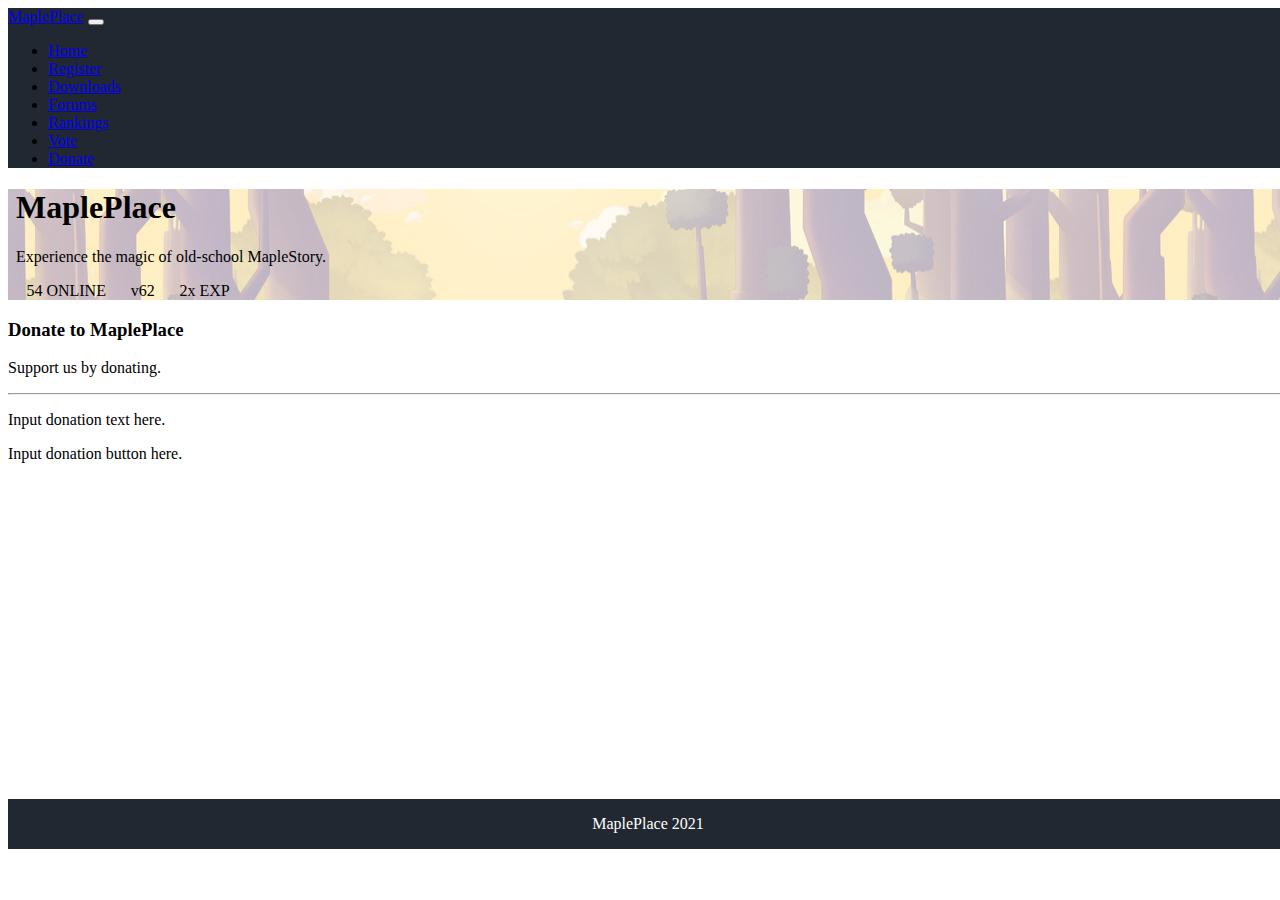
<file: donate.html>
<!DOCTYPE html>
<html lang="en" dir="ltr">

<head>
  <meta charset="utf-8">
  <meta name="viewport" content="width=device-width, initial-scale=1">
  <title>MaplePlace | Donate</title>
  <link rel="stylesheet" href="css/styles.css">
  <link rel="stylesheet" href="https://use.fontawesome.com/releases/v5.15.1/css/all.css" integrity="sha384-vp86vTRFVJgpjF9jiIGPEEqYqlDwgyBgEF109VFjmqGmIY/Y4HV4d3Gp2irVfcrp" crossorigin="anonymous">
  <link rel="stylesheet" href="https://cdn.jsdelivr.net/npm/bootstrap@4.5.3/dist/css/bootstrap.min.css" integrity="sha384-TX8t27EcRE3e/ihU7zmQxVncDAy5uIKz4rEkgIXeMed4M0jlfIDPvg6uqKI2xXr2" crossorigin="anonymous">
</head>

<body>
  <header>
    <div class="navbar navbar-expand-lg navbar-dark">
      <div class="container nav-container">
        <a class="navbar-brand" href="index.html">MaplePlace</a>
        <button class="navbar-toggler" type="button" data-toggle="collapse" data-target="#navbarNav">
          <span class="navbar-toggler-icon"></span>
        </button>
        <div class="collapse navbar-collapse" id="navbarNav">
          <ul class="navbar-nav">
            <li class="nav-item">
              <a class="nav-link" href="index.html">Home</a>
            </li>
            <li class="nav-item">
              <a class="nav-link" href="register.html">Register</a>
            </li>
            <li class="nav-item">
              <a class="nav-link" href="downloads.html">Downloads</a>
            </li>
            <li class="nav-item">
              <a class="nav-link" href="#">Forums</a>
            </li>
            <li class="nav-item">
              <a class="nav-link" href="rankings.html">Rankings</a>
            </li>
            <li class="nav-item">
              <a class="nav-link" href="vote.html">Vote</a>
            </li>
            <li class="nav-item active">
              <a class="nav-link" href="donate.html">Donate</a>
            </li>
          </ul>
        </div>
      </div>
    </div>
  </header>

  <main>
    <div class="main-header">
      <section class="py-5 text-start container">
        <div class="row py-lg-5">
          <div class="col-lg-6 col-md-8">
            <h1 class="f0">MaplePlace</h1>
            <p class=" lead">Experience the magic of old-school MapleStory.</p>
            <p class="mb-4">
              <span class="badge badge-success online-notice">54 ONLINE</span>
              <span class="badge badge-secondary">v62</span>
              <span class="badge badge-secondary">2x EXP</span>
            </p>
          </div>
        </div>
      </section>
    </div>

    <div class="py-5 bg-light">
      <div class="container donate">
        <h3>Donate to MaplePlace</h3>
        <p>Support us by donating.</p>
        <hr>
        <p>Input donation text here.</p>
        <p>Input donation button here.</p>
      </div>
    </div>

  </main>

  <footer>
    <div class="container">
      <p class="footer-text">MaplePlace 2021</p>
    </div>
  </footer>

  <script src="https://code.jquery.com/jquery-3.5.1.slim.min.js" integrity="sha384-DfXdz2htPH0lsSSs5nCTpuj/zy4C+OGpamoFVy38MVBnE+IbbVYUew+OrCXaRkfj" crossorigin="anonymous"></script>
  <script src="https://cdn.jsdelivr.net/npm/bootstrap@5.0.0-beta1/dist/js/bootstrap.bundle.min.js" integrity="sha384-ygbV9kiqUc6oa4msXn9868pTtWMgiQaeYH7/t7LECLbyPA2x65Kgf80OJFdroafW" crossorigin="anonymous"></script>
  <script src="https://cdn.jsdelivr.net/npm/bootstrap@4.5.3/dist/js/bootstrap.bundle.min.js" integrity="sha384-ho+j7jyWK8fNQe+A12Hb8AhRq26LrZ/JpcUGGOn+Y7RsweNrtN/tE3MoK7ZeZDyx" crossorigin="anonymous"></script>



</html>
</file>
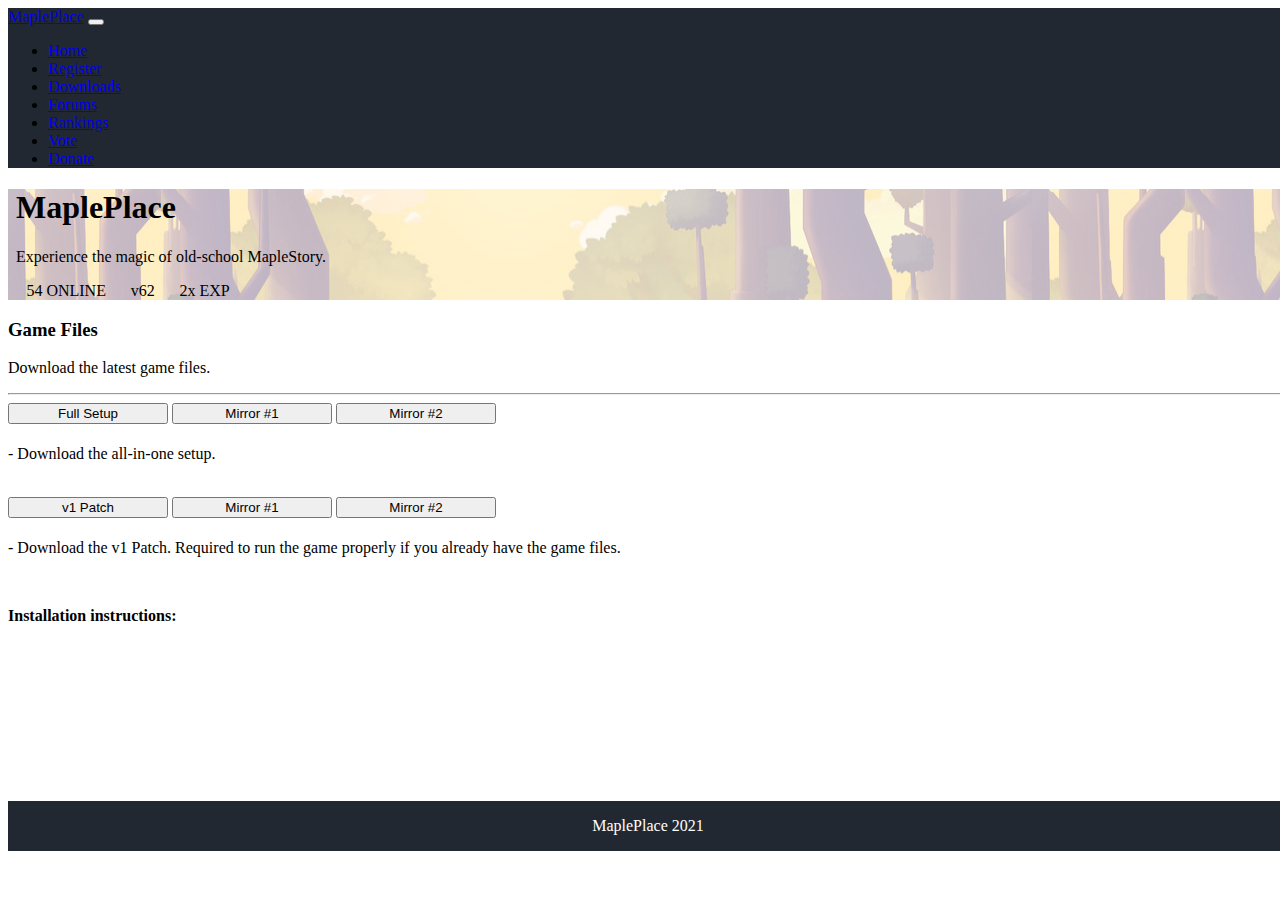
<file: downloads.html>
<!DOCTYPE html>
<html lang="en" dir="ltr">

<head>
  <meta charset="utf-8">
  <meta name="viewport" content="width=device-width, initial-scale=1">
  <title>MaplePlace | Downloads</title>
  <link rel="stylesheet" href="css/styles.css">
  <link rel="stylesheet" href="https://use.fontawesome.com/releases/v5.15.1/css/all.css" integrity="sha384-vp86vTRFVJgpjF9jiIGPEEqYqlDwgyBgEF109VFjmqGmIY/Y4HV4d3Gp2irVfcrp" crossorigin="anonymous">
  <link rel="stylesheet" href="https://cdn.jsdelivr.net/npm/bootstrap@4.5.3/dist/css/bootstrap.min.css" integrity="sha384-TX8t27EcRE3e/ihU7zmQxVncDAy5uIKz4rEkgIXeMed4M0jlfIDPvg6uqKI2xXr2" crossorigin="anonymous">
</head>

<body>
  <header>
    <div class="navbar navbar-expand-lg navbar-dark">
      <div class="container nav-container">
        <a class="navbar-brand" href="index.html">MaplePlace</a>
        <button class="navbar-toggler" type="button" data-toggle="collapse" data-target="#navbarNav">
          <span class="navbar-toggler-icon"></span>
        </button>
        <div class="collapse navbar-collapse" id="navbarNav">
          <ul class="navbar-nav">
            <li class="nav-item">
              <a class="nav-link" href="index.html">Home</a>
            </li>
            <li class="nav-item">
              <a class="nav-link" href="register.html">Register</a>
            </li>
            <li class="nav-item active">
              <a class="nav-link" href="downloads.html">Downloads</a>
            </li>
            <li class="nav-item">
              <a class="nav-link" href="#">Forums</a>
            </li>
            <li class="nav-item">
              <a class="nav-link" href="rankings.html">Rankings</a>
            </li>
            <li class="nav-item">
              <a class="nav-link" href="vote.html">Vote</a>
            </li>
            <li class="nav-item">
              <a class="nav-link" href="donate.html">Donate</a>
            </li>
          </ul>
        </div>
      </div>
    </div>
  </header>

  <main>
    <div class="main-header">
      <section class="py-5 text-start container">
        <div class="row py-lg-5">
          <div class="col-lg-6 col-md-8">
            <h1 class="f0">MaplePlace</h1>
            <p class=" lead">Experience the magic of old-school MapleStory.</p>
            <p class="mb-4">
              <span class="badge badge-success online-notice">54 ONLINE</span>
              <span class="badge badge-secondary">v62</span>
              <span class="badge badge-secondary">2x EXP</span>
            </p>
          </div>
        </div>
      </section>
    </div>

    <div class="py-5 bg-light">
      <div class="container downloads">
        <h3>Game Files</h3>
        <p>Download the latest game files.</p>
        <hr>
        <button type="button" class="btn btn-primary btn-lg download-button"><i class="fas fa-arrow-circle-down"></i> Full Setup</button>
        <button type="button" class="btn btn-outline-primary btn-lg download-button"><i class="fas fa-arrow-circle-down"></i> Mirror #1</button>
        <button type="button" class="btn btn-outline-primary btn-lg download-button"><i class="fas fa-arrow-circle-down"></i> Mirror #2</button>
        <br>
        <p>- Download the all-in-one setup.</p>
        <br>
        <button type="button" class="btn btn-success btn-lg download-button"><i class="fas fa-arrow-circle-down"></i> v1 Patch</button>
        <button type="button" class="btn btn-outline-success btn-lg download-button"><i class="fas fa-arrow-circle-down"></i> Mirror #1</button>
        <button type="button" class="btn btn-outline-success btn-lg download-button"><i class="fas fa-arrow-circle-down"></i> Mirror #2</button>
        <br>
        <p>- Download the v1 Patch. Required to run the game properly if you already have the game files.</p>
        <br>
        <p><strong>Installation instructions:</strong></p>
        <p></p>
      </div>
    </div>

  </main>

  <footer>
    <div class="container">
      <p class="footer-text">MaplePlace 2021</p>
    </div>
  </footer>

  <script src="https://code.jquery.com/jquery-3.5.1.slim.min.js" integrity="sha384-DfXdz2htPH0lsSSs5nCTpuj/zy4C+OGpamoFVy38MVBnE+IbbVYUew+OrCXaRkfj" crossorigin="anonymous"></script>
  <script src="https://cdn.jsdelivr.net/npm/bootstrap@5.0.0-beta1/dist/js/bootstrap.bundle.min.js" integrity="sha384-ygbV9kiqUc6oa4msXn9868pTtWMgiQaeYH7/t7LECLbyPA2x65Kgf80OJFdroafW" crossorigin="anonymous"></script>
  <script src="https://cdn.jsdelivr.net/npm/bootstrap@4.5.3/dist/js/bootstrap.bundle.min.js" integrity="sha384-ho+j7jyWK8fNQe+A12Hb8AhRq26LrZ/JpcUGGOn+Y7RsweNrtN/tE3MoK7ZeZDyx" crossorigin="anonymous"></script>
</body>


</html>
</file>
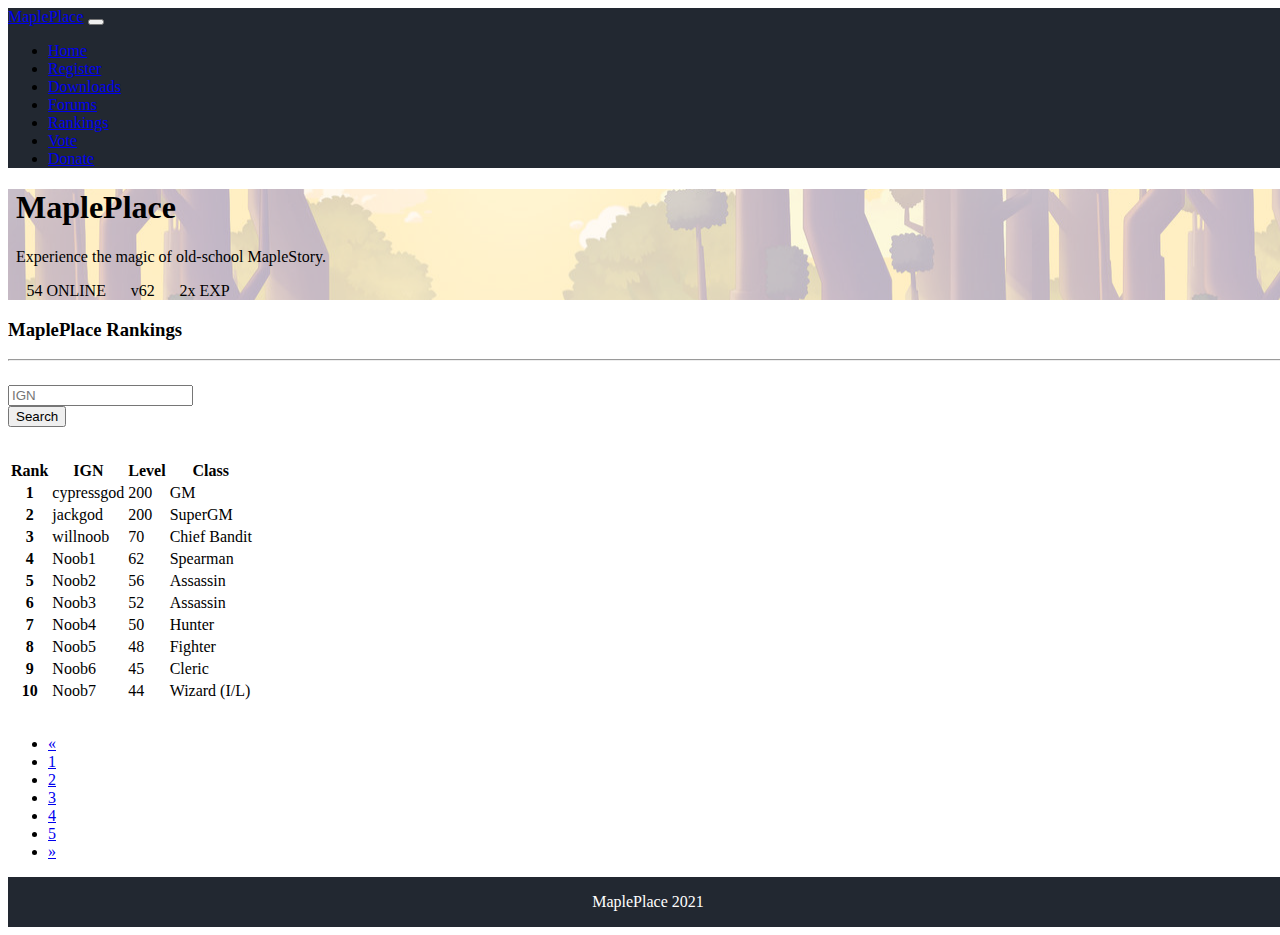
<file: rankings.html>
<!DOCTYPE html>
<html lang="en" dir="ltr">

<head>
  <meta charset="utf-8">
  <meta name="viewport" content="width=device-width, initial-scale=1">
  <title>MaplePlace | Rankings</title>
  <link rel="stylesheet" href="css/styles.css">
  <link rel="stylesheet" href="https://use.fontawesome.com/releases/v5.15.1/css/all.css" integrity="sha384-vp86vTRFVJgpjF9jiIGPEEqYqlDwgyBgEF109VFjmqGmIY/Y4HV4d3Gp2irVfcrp" crossorigin="anonymous">
  <link rel="stylesheet" href="https://cdn.jsdelivr.net/npm/bootstrap@4.5.3/dist/css/bootstrap.min.css" integrity="sha384-TX8t27EcRE3e/ihU7zmQxVncDAy5uIKz4rEkgIXeMed4M0jlfIDPvg6uqKI2xXr2" crossorigin="anonymous">
</head>

<body>
  <header>
    <div class="navbar navbar-expand-lg navbar-dark">
      <div class="container nav-container">
        <a class="navbar-brand" href="index.html">MaplePlace</a>
        <button class="navbar-toggler" type="button" data-toggle="collapse" data-target="#navbarNav">
          <span class="navbar-toggler-icon"></span>
        </button>
        <div class="collapse navbar-collapse" id="navbarNav">
          <ul class="navbar-nav">
            <li class="nav-item">
              <a class="nav-link" href="index.html">Home</a>
            </li>
            <li class="nav-item">
              <a class="nav-link" href="register.html">Register</a>
            </li>
            <li class="nav-item">
              <a class="nav-link" href="downloads.html">Downloads</a>
            </li>
            <li class="nav-item">
              <a class="nav-link" href="#">Forums</a>
            </li>
            <li class="nav-item active">
              <a class="nav-link" href="rankings.html">Rankings</a>
            </li>
            <li class="nav-item">
              <a class="nav-link" href="vote.html">Vote</a>
            </li>
            <li class="nav-item">
              <a class="nav-link" href="donate.html">Donate</a>
            </li>
          </ul>
        </div>
      </div>
    </div>
  </header>

  <main>
    <div class="main-header">
      <section class="py-5 text-start container">
        <div class="row py-lg-5">
          <div class="col-lg-6 col-md-8">
            <h1 class="f0">MaplePlace</h1>
            <p class=" lead">Experience the magic of old-school MapleStory.</p>
            <p class="mb-4">
              <span class="badge badge-success online-notice">54 ONLINE</span>
              <span class="badge badge-secondary">v62</span>
              <span class="badge badge-secondary">2x EXP</span>
            </p>
          </div>
        </div>
      </section>
    </div>

    <div class="py-5 bg-light">
      <div class="container">
        <h3>MaplePlace Rankings</h3>
        <hr>
        <div class="input-group mb-3 rankings-search">
          <input type="text" class="form-control" placeholder="IGN">
          <div class="input-group-append">
            <button class="btn btn-primary" type="button">Search</button>
          </div>
        </div>
        <table class="table rankings">
          <thead>
            <tr>
              <th scope="col">Rank</th>
              <th scope="col">IGN</th>
              <th scope="col">Level</th>
              <th scope="col">Class</th>
            </tr>
          </thead>
          <tbody>
            <tr>
              <th scope="row">1</th>
              <td>cypressgod</td>
              <td>200</td>
              <td>GM</td>
            </tr>
            <tr>
              <th scope="row">2</th>
              <td>jackgod</td>
              <td>200</td>
              <td>SuperGM</td>
            </tr>
            <tr>
              <th scope="row">3</th>
              <td>willnoob</td>
              <td>70</td>
              <td>Chief Bandit</td>
            </tr>
            <tr>
              <th scope="row">4</th>
              <td>Noob1</td>
              <td>62</td>
              <td>Spearman</td>
            </tr>
            <tr>
              <th scope="row">5</th>
              <td>Noob2</td>
              <td>56</td>
              <td>Assassin</td>
            </tr>
            <tr>
              <th scope="row">6</th>
              <td>Noob3</td>
              <td>52</td>
              <td>Assassin</td>
            </tr>
            <tr>
              <th scope="row">7</th>
              <td>Noob4</td>
              <td>50</td>
              <td>Hunter</td>
            </tr>
            <tr>
              <th scope="row">8</th>
              <td>Noob5</td>
              <td>48</td>
              <td>Fighter</td>
            </tr>
            <tr>
              <th scope="row">9</th>
              <td>Noob6</td>
              <td>45</td>
              <td>Cleric</td>
            </tr>
            <tr>
              <th scope="row">10</th>
              <td>Noob7</td>
              <td>44</td>
              <td>Wizard (I/L)</td>
            </tr>
          </tbody>
        </table>
        <nav>
          <ul class="pagination rankings-pages">
            <li class="page-item">
              <a class="page-link" href="#">
                <span>&laquo;</span>
              </a>
            </li>
            <li class="page-item"><a class="page-link" href="#">1</a></li>
            <li class="page-item"><a class="page-link" href="#">2</a></li>
            <li class="page-item"><a class="page-link" href="#">3</a></li>
            <li class="page-item"><a class="page-link" href="#">4</a></li>
            <li class="page-item"><a class="page-link" href="#">5</a></li>
            <li class="page-item">
              <a class="page-link" href="#">
                <span>&raquo;</span>
              </a>
            </li>
          </ul>
        </nav>
      </div>
    </div>

  </main>

  <footer>
    <div class="container">
      <p class="footer-text">MaplePlace 2021</p>
    </div>
  </footer>

  <script src="https://code.jquery.com/jquery-3.5.1.slim.min.js" integrity="sha384-DfXdz2htPH0lsSSs5nCTpuj/zy4C+OGpamoFVy38MVBnE+IbbVYUew+OrCXaRkfj" crossorigin="anonymous"></script>
  <script src="https://cdn.jsdelivr.net/npm/bootstrap@5.0.0-beta1/dist/js/bootstrap.bundle.min.js" integrity="sha384-ygbV9kiqUc6oa4msXn9868pTtWMgiQaeYH7/t7LECLbyPA2x65Kgf80OJFdroafW" crossorigin="anonymous"></script>
  <script src="https://cdn.jsdelivr.net/npm/bootstrap@4.5.3/dist/js/bootstrap.bundle.min.js" integrity="sha384-ho+j7jyWK8fNQe+A12Hb8AhRq26LrZ/JpcUGGOn+Y7RsweNrtN/tE3MoK7ZeZDyx" crossorigin="anonymous"></script>
</body>


</html>
</file>
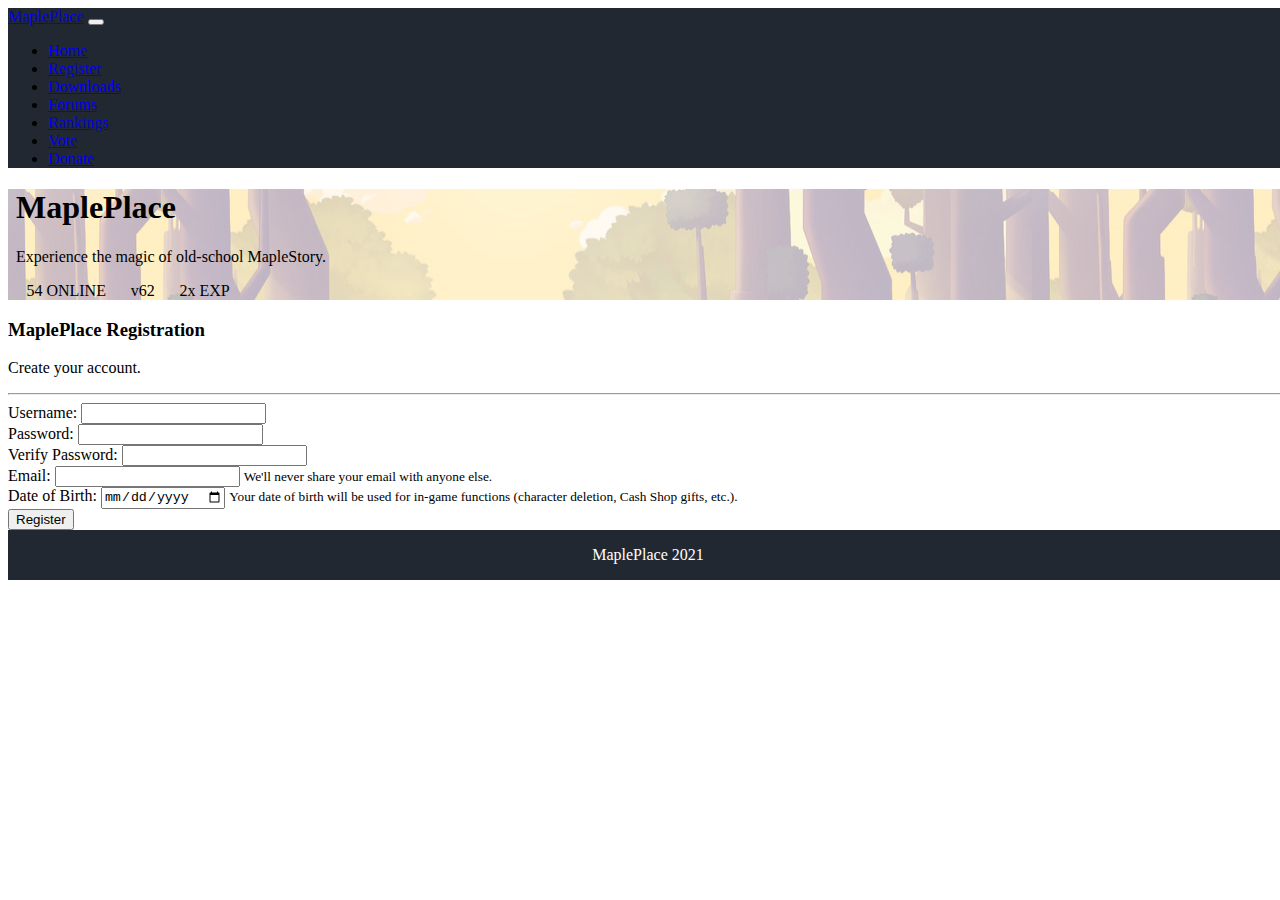
<file: register.html>
<!DOCTYPE html>
<html lang="en" dir="ltr">

<head>
  <meta charset="utf-8">
  <meta name="viewport" content="width=device-width, initial-scale=1">
  <title>MaplePlace | Register</title>
  <link rel="stylesheet" href="css/styles.css">
  <link rel="stylesheet" href="https://use.fontawesome.com/releases/v5.15.1/css/all.css" integrity="sha384-vp86vTRFVJgpjF9jiIGPEEqYqlDwgyBgEF109VFjmqGmIY/Y4HV4d3Gp2irVfcrp" crossorigin="anonymous">
  <link rel="stylesheet" href="https://cdn.jsdelivr.net/npm/bootstrap@4.5.3/dist/css/bootstrap.min.css" integrity="sha384-TX8t27EcRE3e/ihU7zmQxVncDAy5uIKz4rEkgIXeMed4M0jlfIDPvg6uqKI2xXr2" crossorigin="anonymous">
</head>

<body>
  <header>
    <div class="navbar navbar-expand-lg navbar-dark">
      <div class="container nav-container">
        <a class="navbar-brand" href="index.html">MaplePlace</a>
        <button class="navbar-toggler" type="button" data-toggle="collapse" data-target="#navbarNav">
          <span class="navbar-toggler-icon"></span>
        </button>
        <div class="collapse navbar-collapse" id="navbarNav">
          <ul class="navbar-nav">
            <li class="nav-item">
              <a class="nav-link" href="index.html">Home</a>
            </li>
            <li class="nav-item active">
              <a class="nav-link" href="register.html">Register</a>
            </li>
            <li class="nav-item">
              <a class="nav-link" href="downloads.html">Downloads</a>
            </li>
            <li class="nav-item">
              <a class="nav-link" href="#">Forums</a>
            </li>
            <li class="nav-item">
              <a class="nav-link" href="rankings.html">Rankings</a>
            </li>
            <li class="nav-item">
              <a class="nav-link" href="vote.html">Vote</a>
            </li>
            <li class="nav-item">
              <a class="nav-link" href="donate.html">Donate</a>
            </li>
          </ul>
        </div>
      </div>
    </div>
  </header>

  <main>
    <div class="main-header">
      <section class="py-5 text-start container">
        <div class="row py-lg-5">
          <div class="col-lg-6 col-md-8">
            <h1 class="f0">MaplePlace</h1>
            <p class=" lead">Experience the magic of old-school MapleStory.</p>
            <p class="mb-4">
              <span class="badge badge-success online-notice">54 ONLINE</span>
              <span class="badge badge-secondary">v62</span>
              <span class="badge badge-secondary">2x EXP</span>
            </p>
          </div>
        </div>
      </section>
    </div>

    <div class="py-5 bg-light">
      <div class="container">
        <h3>MaplePlace Registration</h3>
        <p>Create your account.</p>
        <hr>

        <form>
          <div class="form-group">
            <label for="username">Username:</label>
            <input type="text" class="form-control">
          </div>
          <div class="form-group">
            <label for="password">Password:</label>
            <input type="password" class="form-control">
          </div>
          <div class="form-group">
            <label for="password">Verify Password:</label>
            <input type="password" class="form-control">
          </div>
          <div class="form-group">
            <label for="email">Email:</label>
            <input type="email" class="form-control">
            <small class="form-text text-muted">We'll never share your email with anyone else.</small>
          </div>
          <div class="form-group">
            <label for="date">Date of Birth:</label>
            <input type="date" class="form-control">
            <small class="form-text text-muted">Your date of birth will be used for in-game functions (character deletion, Cash Shop gifts, etc.).</small>
          </div>
          <button type="submit" class="btn btn-primary">Register</button>
        </form>
      </div>
    </div>

  </main>

  <footer>
    <div class="container">
      <p class="footer-text">MaplePlace 2021</p>
    </div>
  </footer>

  <script src="https://code.jquery.com/jquery-3.5.1.slim.min.js" integrity="sha384-DfXdz2htPH0lsSSs5nCTpuj/zy4C+OGpamoFVy38MVBnE+IbbVYUew+OrCXaRkfj" crossorigin="anonymous"></script>
  <script src="https://cdn.jsdelivr.net/npm/bootstrap@5.0.0-beta1/dist/js/bootstrap.bundle.min.js" integrity="sha384-ygbV9kiqUc6oa4msXn9868pTtWMgiQaeYH7/t7LECLbyPA2x65Kgf80OJFdroafW" crossorigin="anonymous"></script>
  <script src="https://cdn.jsdelivr.net/npm/bootstrap@4.5.3/dist/js/bootstrap.bundle.min.js" integrity="sha384-ho+j7jyWK8fNQe+A12Hb8AhRq26LrZ/JpcUGGOn+Y7RsweNrtN/tE3MoK7ZeZDyx" crossorigin="anonymous"></script>
</body>

</html>
</file>
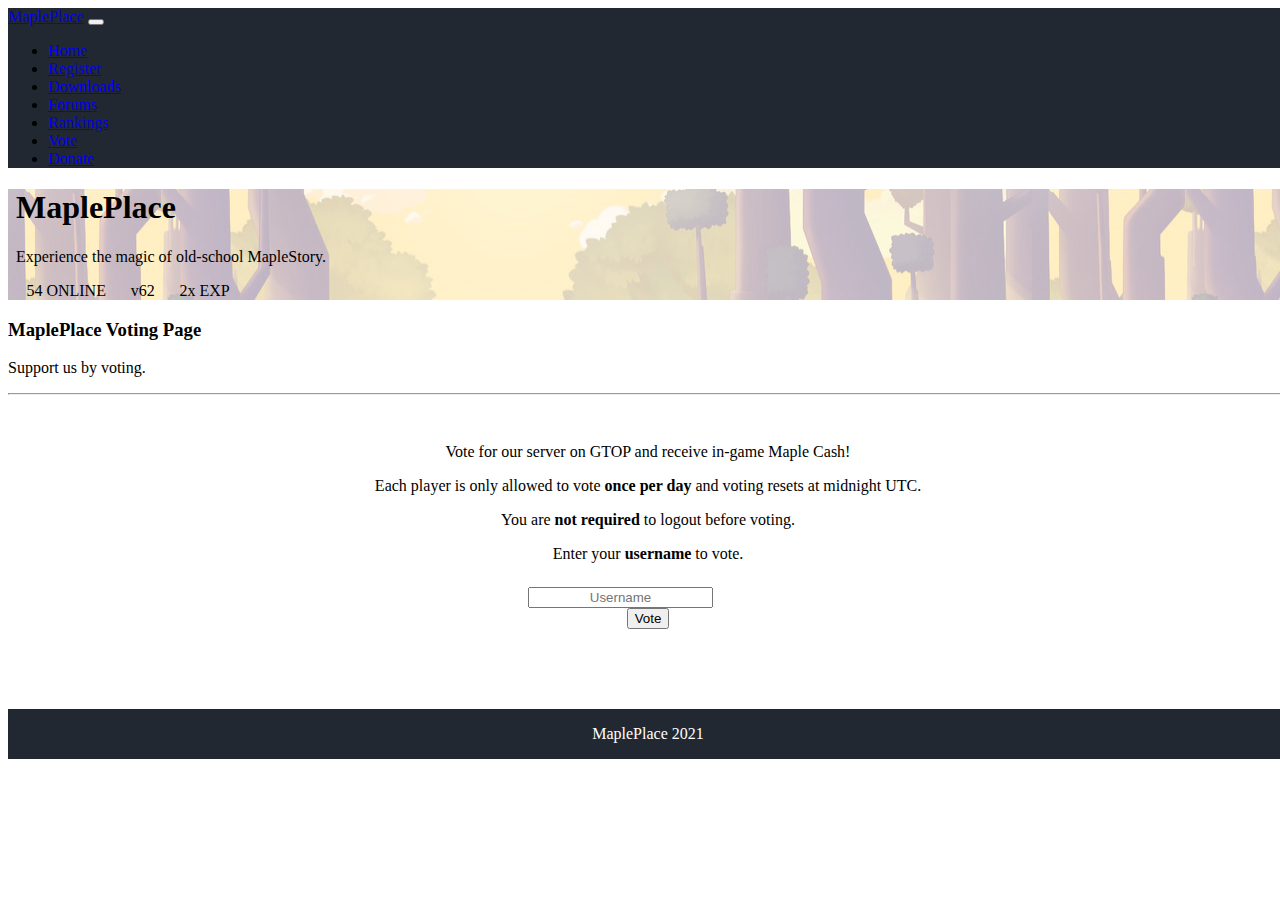
<file: vote.html>
<!DOCTYPE html>
<html lang="en" dir="ltr">

<head>
  <meta charset="utf-8">
  <meta name="viewport" content="width=device-width, initial-scale=1">
  <title>MaplePlace | Vote</title>
  <link rel="stylesheet" href="css/styles.css">
  <link rel="stylesheet" href="https://use.fontawesome.com/releases/v5.15.1/css/all.css" integrity="sha384-vp86vTRFVJgpjF9jiIGPEEqYqlDwgyBgEF109VFjmqGmIY/Y4HV4d3Gp2irVfcrp" crossorigin="anonymous">
  <link rel="stylesheet" href="https://cdn.jsdelivr.net/npm/bootstrap@4.5.3/dist/css/bootstrap.min.css" integrity="sha384-TX8t27EcRE3e/ihU7zmQxVncDAy5uIKz4rEkgIXeMed4M0jlfIDPvg6uqKI2xXr2" crossorigin="anonymous">
</head>

<body>
  <header>
    <div class="navbar navbar-expand-lg navbar-dark">
      <div class="container nav-container">
        <a class="navbar-brand" href="index.html">MaplePlace</a>
        <button class="navbar-toggler" type="button" data-toggle="collapse" data-target="#navbarNav">
          <span class="navbar-toggler-icon"></span>
        </button>
        <div class="collapse navbar-collapse" id="navbarNav">
          <ul class="navbar-nav">
            <li class="nav-item">
              <a class="nav-link" href="index.html">Home</a>
            </li>
            <li class="nav-item">
              <a class="nav-link" href="register.html">Register</a>
            </li>
            <li class="nav-item">
              <a class="nav-link" href="downloads.html">Downloads</a>
            </li>
            <li class="nav-item">
              <a class="nav-link" href="#">Forums</a>
            </li>
            <li class="nav-item">
              <a class="nav-link" href="rankings.html">Rankings</a>
            </li>
            <li class="nav-item active">
              <a class="nav-link" href="vote.html">Vote</a>
            </li>
            <li class="nav-item">
              <a class="nav-link" href="donate.html">Donate</a>
            </li>
          </ul>
        </div>
      </div>
    </div>
  </header>

  <main>
    <div class="main-header">
      <section class="py-5 text-start container">
        <div class="row py-lg-5">
          <div class="col-lg-6 col-md-8">
            <h1 class="f0">MaplePlace</h1>
            <p class=" lead">Experience the magic of old-school MapleStory.</p>
            <p class="mb-4">
              <span class="badge badge-success online-notice">54 ONLINE</span>
              <span class="badge badge-secondary">v62</span>
              <span class="badge badge-secondary">2x EXP</span>
            </p>
          </div>
        </div>
      </section>
    </div>

    <div class="py-5 bg-light">
      <div class="container vote">
        <h3>MaplePlace Voting Page</h3>
        <p>Support us by voting.</p>
        <hr>
        <div class="vote-text">
          <p>Vote for our server on GTOP and receive in-game Maple Cash!</p>
          <p>Each player is only allowed to vote <strong>once per day</strong> and voting resets at midnight UTC.</p>
          <p>You are <strong>not required</strong> to logout before voting.</p>
          <p>Enter your <strong>username</strong> to vote.</p>
        </div>
        <form class="vote-form">
          <div class="form-group">
            <input type="text" class="form-control vote-placeholder" placeholder="Username">
          </div>
          <div class="vote-button">
            <button type="submit" class="btn btn-success btn-block">Vote</button>
          </div>
        </form>
      </div>
    </div>

  </main>

  <footer>
    <div class="container">
      <p class="footer-text">MaplePlace 2021</p>
    </div>
  </footer>

  <script src="https://code.jquery.com/jquery-3.5.1.slim.min.js" integrity="sha384-DfXdz2htPH0lsSSs5nCTpuj/zy4C+OGpamoFVy38MVBnE+IbbVYUew+OrCXaRkfj" crossorigin="anonymous"></script>
  <script src="https://cdn.jsdelivr.net/npm/bootstrap@5.0.0-beta1/dist/js/bootstrap.bundle.min.js" integrity="sha384-ygbV9kiqUc6oa4msXn9868pTtWMgiQaeYH7/t7LECLbyPA2x65Kgf80OJFdroafW" crossorigin="anonymous"></script>
  <script src="https://cdn.jsdelivr.net/npm/bootstrap@4.5.3/dist/js/bootstrap.bundle.min.js" integrity="sha384-ho+j7jyWK8fNQe+A12Hb8AhRq26LrZ/JpcUGGOn+Y7RsweNrtN/tE3MoK7ZeZDyx" crossorigin="anonymous"></script>

</html>
</file>
<file: css/styles.css>
html {
  scroll-behavior: smooth;
}

html, body {
width: 100%;
overflow-x: hidden;
}

footer {
  width: 100%;
  background-color: #222831;
  text-align: center;
  color: white;
  padding-top: 1rem;
  padding-bottom: 1rem;
}

/* NAVBAR */
.navbar {
  background-color: #222831;
}

.col-lg-6 {
  padding-left: 0.5rem !important;
  padding-right: 0.5rem !important;
}

/* MAIN */
.main-header {
  background-image: url('../images/bg1.png');
  background-repeat: no-repeat;
}

.badge {
  padding: 0.35em 0.65em !important;
}

.cta-buttons {
  margin-top: 2.5rem;
  margin-left: 0.5rem;
}

.cta-button {
  padding: 1rem !important;
}

@media screen and (max-width: 990px) {
  .cta-buttons {
    margin-top: 0;
  }

  .cta-button {
    padding: 0.5rem !important;
  }
}
/* NEWS & UPDATES */
.news-card {
  padding-bottom: 2rem;
  margin-top: 1rem;
}

/* FEATURES */
.features-container {
  padding-bottom: 2rem;
}

.features-heading {
  margin-top: 2rem;
  color: #1089ff;
  padding-bottom: 1rem;
}

.features-img {
  padding-bottom: 1.5rem;
  margin:auto;
}

.features-description {
  padding-bottom: 3rem;
}

.feature-icon {
  color: #1089ff;
}

.feature-text {
  color: #686d76;
}

.more-info {
  text-decoration: none !important;
  transition: 0.2s;
}

.more-info:hover {
  transition: 0.2s;
  color: #d0e8f2;
}

.alt-feature-card {
  border: 1px #dddddd solid;
  border-radius: 5px;
  height: 11rem;
  margin-top: 1rem;
}

.alt-feature-h4 {
  color: white;
  background-color: #51adcf;
  font-weight: bold;
  padding-top: 0.7rem;
  padding-bottom: 0.5rem;
}

.alt-feature-icon {
  position: relative;
  margin-left: 1.5rem;
  padding-right: 0.5rem;
  margin-bottom: 0.1rem;
}

.alt-feature-text {
  color: #686d76;
  width: 80%;
  margin-left: 3rem;
  margin-top: 1rem;
}

/* RANKINGS TABLE */
.rankings {
  margin-top: 2rem;
}

.rankings-pages {
  justify-content: center;
  margin-top: 2rem;
}

.rankings-search {
  width: 50% !important;
  margin-top: 1.5rem;
}

/* VOTE */
.vote {
  padding-bottom: 5rem;
}

.vote-text {
  margin-top: 3rem;
  text-align: center;
}

.vote-form {
  margin-left: auto;
  margin-right: auto;
  margin-top: 1.5rem;
  width: 15rem !important;
}

.vote-placeholder {
  text-align: center;
}

.vote-button {
  text-align: center;
}

/* DOWNLOADS */

.downloads {
  padding-bottom: 10rem;
}

.download-button {
  text-align: center;
  margin-bottom: 0.3rem;
  width: 10rem;
}

/* DONATION PAGE */
.donate {
  padding-bottom: 20rem;
}
/* FOOTER */
.footer-text {
  margin: auto;
}
</file>
